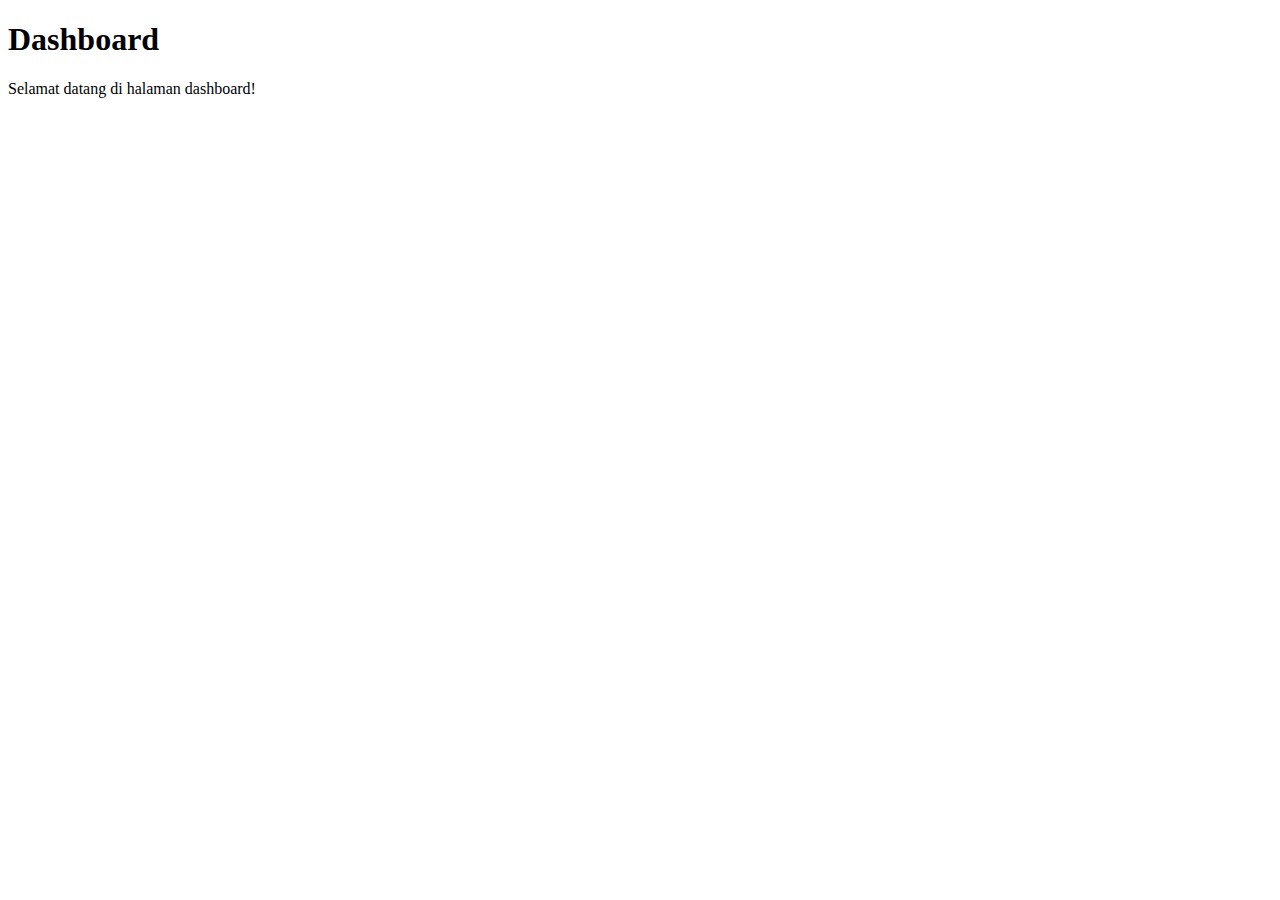
<file: static/dashboard.html>
<!DOCTYPE html>
<html>
<head>
    <title>Dashboard</title>
</head>
<body>
    <h1>Dashboard</h1>
    <p>Selamat datang di halaman dashboard!</p>
    <!-- Isi dashboard sesuai kebutuhan Anda -->
</body>
</html>
</file>
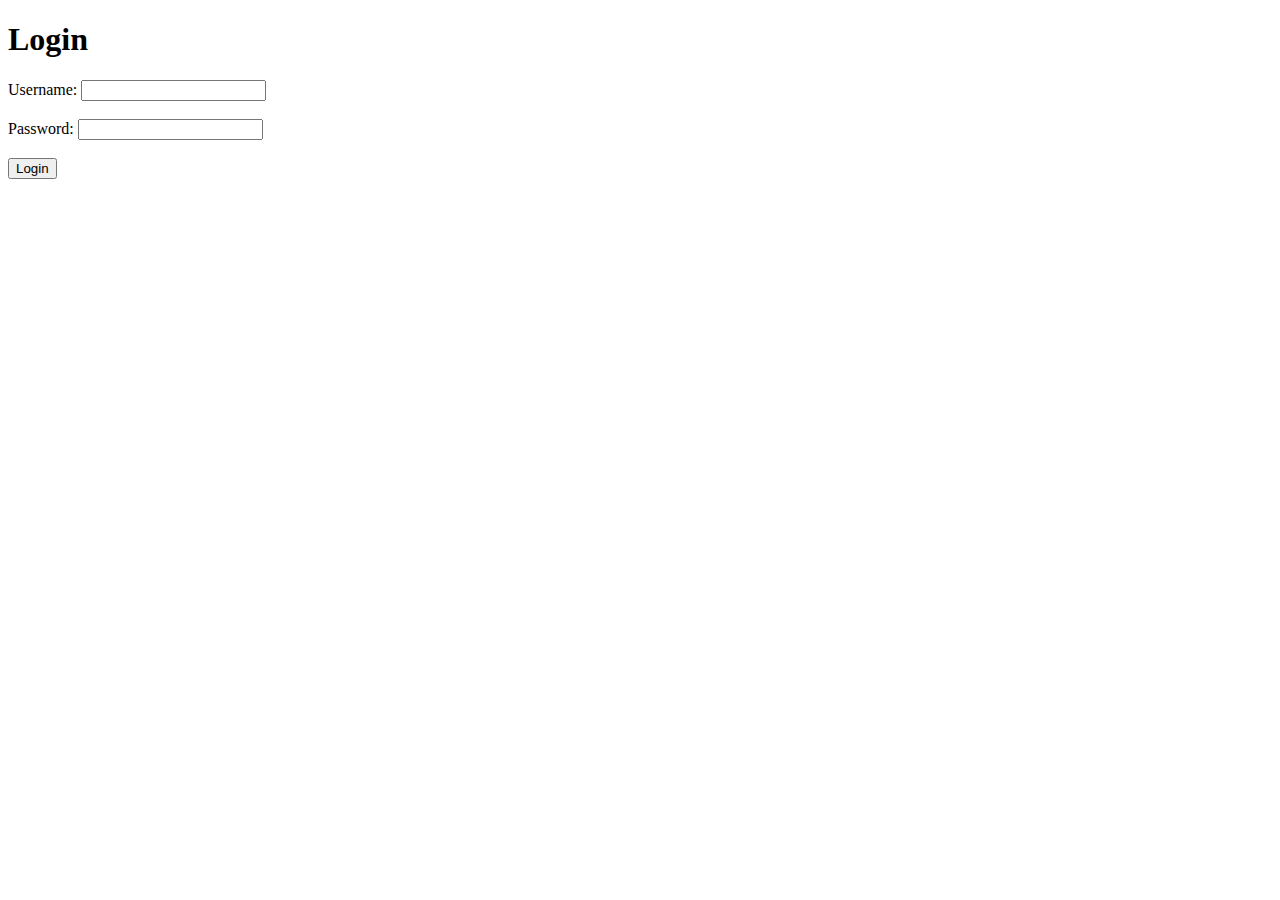
<file: static/login.html>
<!DOCTYPE html>
<html>
<head>
    <title>Login Page</title>
</head>
<body>
    <h1>Login</h1>
    <form action="/login" method="post">
        <label for="username">Username:</label>
        <input type="text" id="username" name="username" required><br><br>
        <label for="password">Password:</label>
        <input type="password" id="password" name="password" required><br><br>
        <input type="submit" value="Login">
    </form>
</body>
</html>
</file>
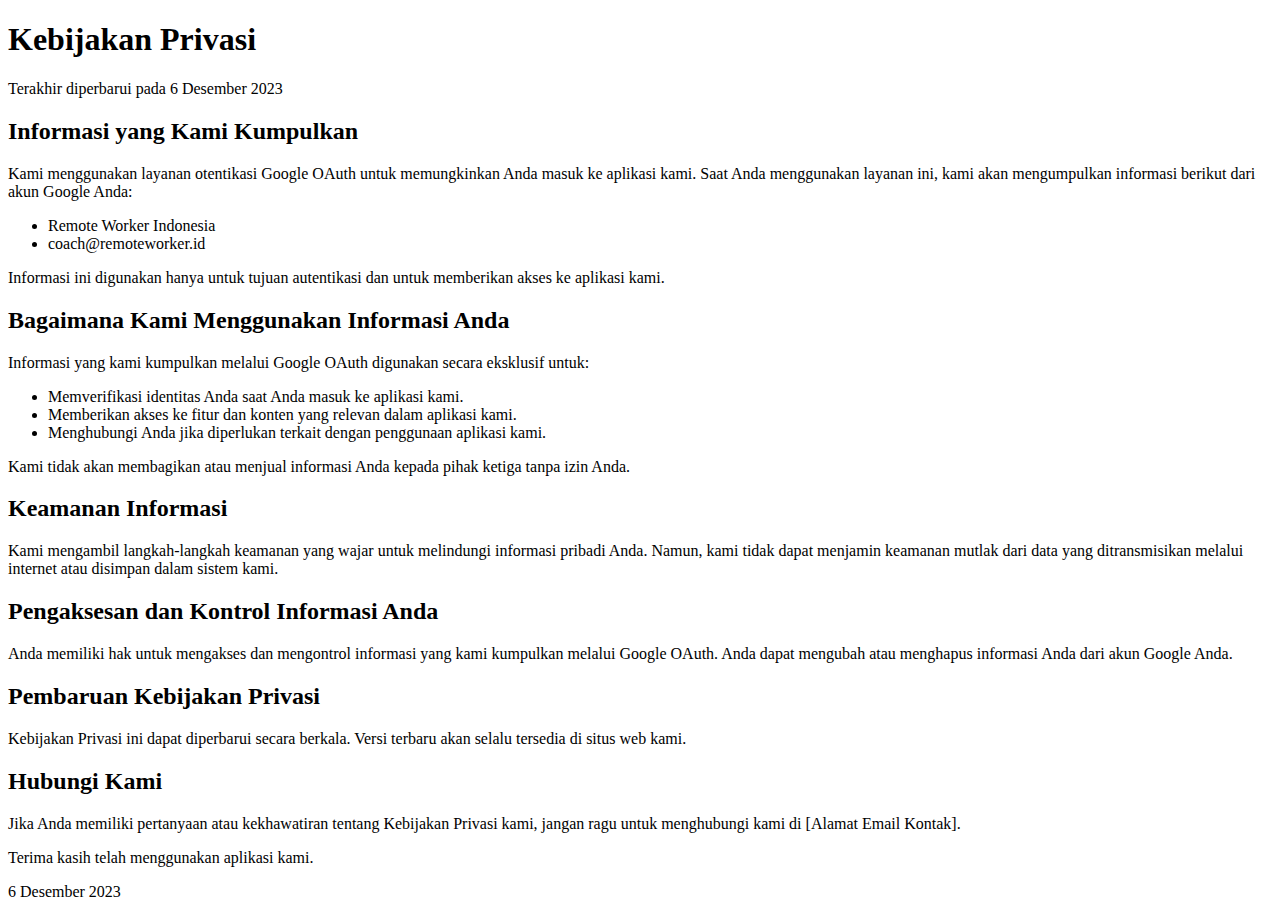
<file: static/privacy.html>
<!DOCTYPE html>
<html lang="en">
<head>
    <meta charset="UTF-8">
    <meta name="viewport" content="width=device-width, initial-scale=1.0">
    <title>Kebijakan Privasi</title>
</head>
<body>
    <h1>Kebijakan Privasi</h1>
    <p>Terakhir diperbarui pada 6 Desember 2023</p>

    <h2>Informasi yang Kami Kumpulkan</h2>
    <p>
        Kami menggunakan layanan otentikasi Google OAuth untuk memungkinkan Anda masuk ke aplikasi kami. Saat Anda menggunakan layanan ini, kami akan mengumpulkan informasi berikut dari akun Google Anda:
    </p>
    <ul>
        <li>Remote Worker Indonesia</li>
        <li>coach@remoteworker.id</li>
    </ul>
    <p>Informasi ini digunakan hanya untuk tujuan autentikasi dan untuk memberikan akses ke aplikasi kami.</p>

    <h2>Bagaimana Kami Menggunakan Informasi Anda</h2>
    <p>
        Informasi yang kami kumpulkan melalui Google OAuth digunakan secara eksklusif untuk:
    </p>
    <ul>
        <li>Memverifikasi identitas Anda saat Anda masuk ke aplikasi kami.</li>
        <li>Memberikan akses ke fitur dan konten yang relevan dalam aplikasi kami.</li>
        <li>Menghubungi Anda jika diperlukan terkait dengan penggunaan aplikasi kami.</li>
    </ul>
    <p>Kami tidak akan membagikan atau menjual informasi Anda kepada pihak ketiga tanpa izin Anda.</p>

    <h2>Keamanan Informasi</h2>
    <p>
        Kami mengambil langkah-langkah keamanan yang wajar untuk melindungi informasi pribadi Anda. Namun, kami tidak dapat menjamin keamanan mutlak dari data yang ditransmisikan melalui internet atau disimpan dalam sistem kami.
    </p>

    <h2>Pengaksesan dan Kontrol Informasi Anda</h2>
    <p>
        Anda memiliki hak untuk mengakses dan mengontrol informasi yang kami kumpulkan melalui Google OAuth. Anda dapat mengubah atau menghapus informasi Anda dari akun Google Anda.
    </p>

    <h2>Pembaruan Kebijakan Privasi</h2>
    <p>
        Kebijakan Privasi ini dapat diperbarui secara berkala. Versi terbaru akan selalu tersedia di situs web kami.
    </p>

    <h2>Hubungi Kami</h2>
    <p>
        Jika Anda memiliki pertanyaan atau kekhawatiran tentang Kebijakan Privasi kami, jangan ragu untuk menghubungi kami di [Alamat Email Kontak].
    </p>

    <p>Terima kasih telah menggunakan aplikasi kami.</p>
    <p>6 Desember 2023</p>
</body>
</html>
</file>
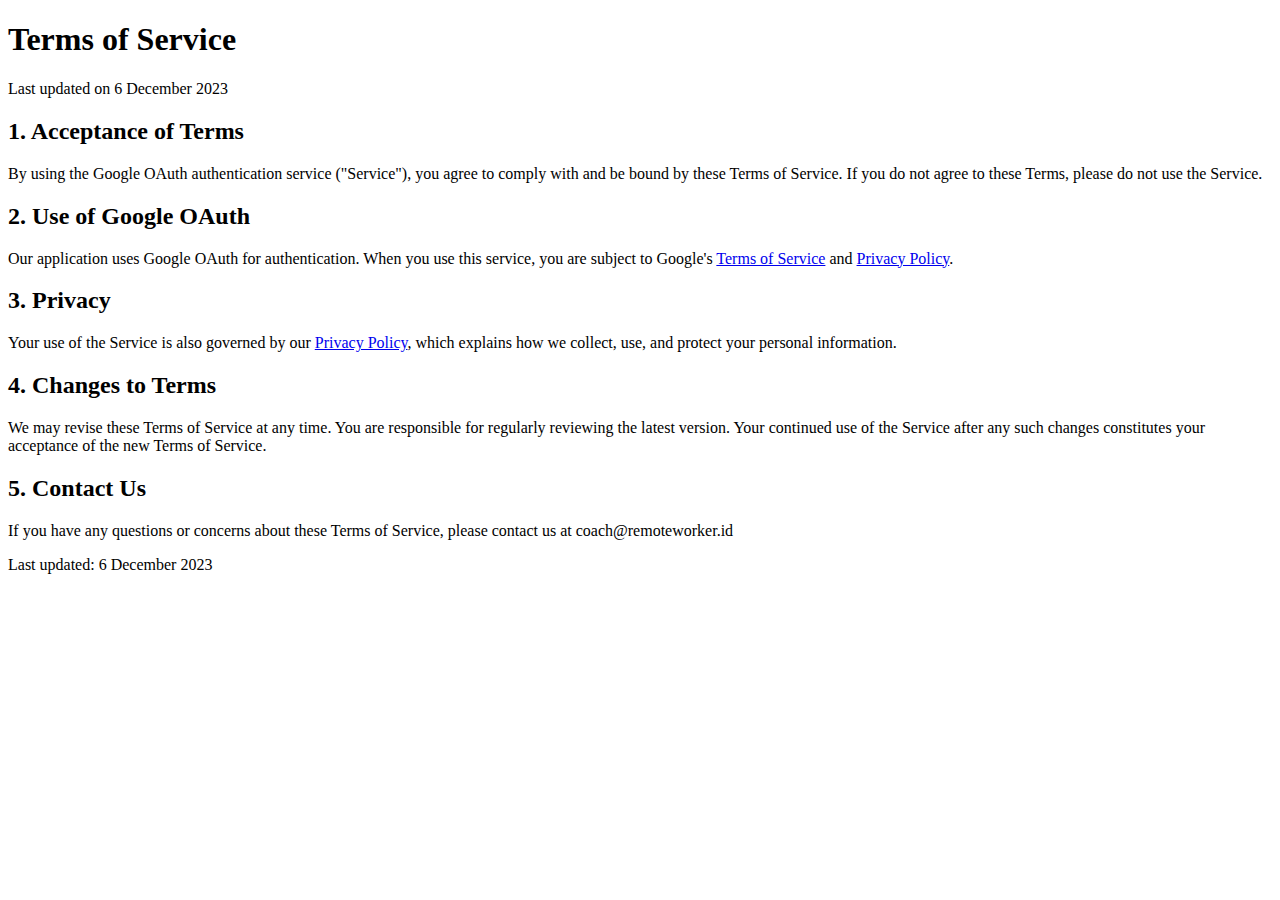
<file: static/tos.html>
<!DOCTYPE html>
<html lang="en">
<head>
    <meta charset="UTF-8">
    <meta name="viewport" content="width=device-width, initial-scale=1.0">
    <title>Terms of Service</title>
</head>
<body>
    <h1>Terms of Service</h1>
    <p>Last updated on 6 December 2023</p>

    <h2>1. Acceptance of Terms</h2>
    <p>
        By using the Google OAuth authentication service ("Service"), you agree to comply with and be bound by these Terms of Service. If you do not agree to these Terms, please do not use the Service.
    </p>

    <h2>2. Use of Google OAuth</h2>
    <p>
        Our application uses Google OAuth for authentication. When you use this service, you are subject to Google's <a href="https://policies.google.com/terms" target="_blank">Terms of Service</a> and <a href="https://policies.google.com/privacy" target="_blank">Privacy Policy</a>.
    </p>

    <h2>3. Privacy</h2>
    <p>
        Your use of the Service is also governed by our <a href="privacy-policy">Privacy Policy</a>, which explains how we collect, use, and protect your personal information.
    </p>

    <h2>4. Changes to Terms</h2>
    <p>
        We may revise these Terms of Service at any time. You are responsible for regularly reviewing the latest version. Your continued use of the Service after any such changes constitutes your acceptance of the new Terms of Service.
    </p>

    <h2>5. Contact Us</h2>
    <p>
        If you have any questions or concerns about these Terms of Service, please contact us at coach@remoteworker.id
    </p>

    <p>Last updated: 6 December 2023</p>
</body>
</html>
</file>
